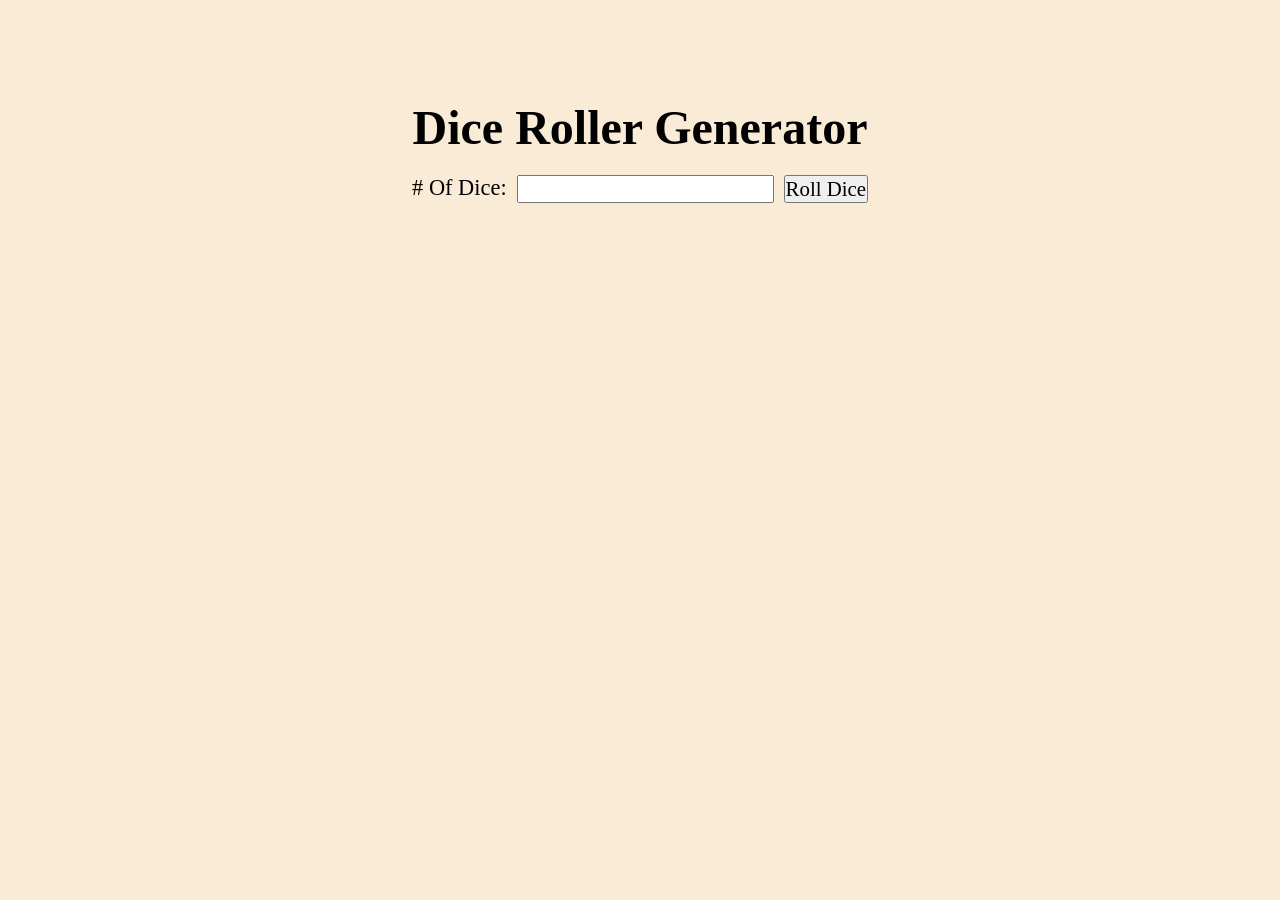
<file: dice_roller/index.html>
<!DOCTYPE html>
<html lang="en">
<head>
    <meta charset="UTF-8">
    <meta name="viewport" content="width=device-width, initial-scale=1.0">
    <meta name="keywords" content="HTML, CSS, JavaScript, Dice">
    <meta name="description" content="Dice Roller Application using HTML, CSS and JavaScript">
    <meta name="author" content="0xPrImOx0">
    <title>Dice Roller</title>
    <link rel="stylesheet" href="styles.css">
</head>
<body>
    <div id="main-container">
        <h1>Dice Roller Generator</h1>

        <div id="sub-container">
            <label for="dice"># Of Dice: </label>
            <input type="number" name="numberOfDice" id="numberOfDice">
            <button id="button" type="button">Roll Dice</button>
        </div>
        <div id="diceResults"></div>
        <div id="diceImages"></div>
    </div>

    <script src="func.js"></script>
</body>
</html>
</file>
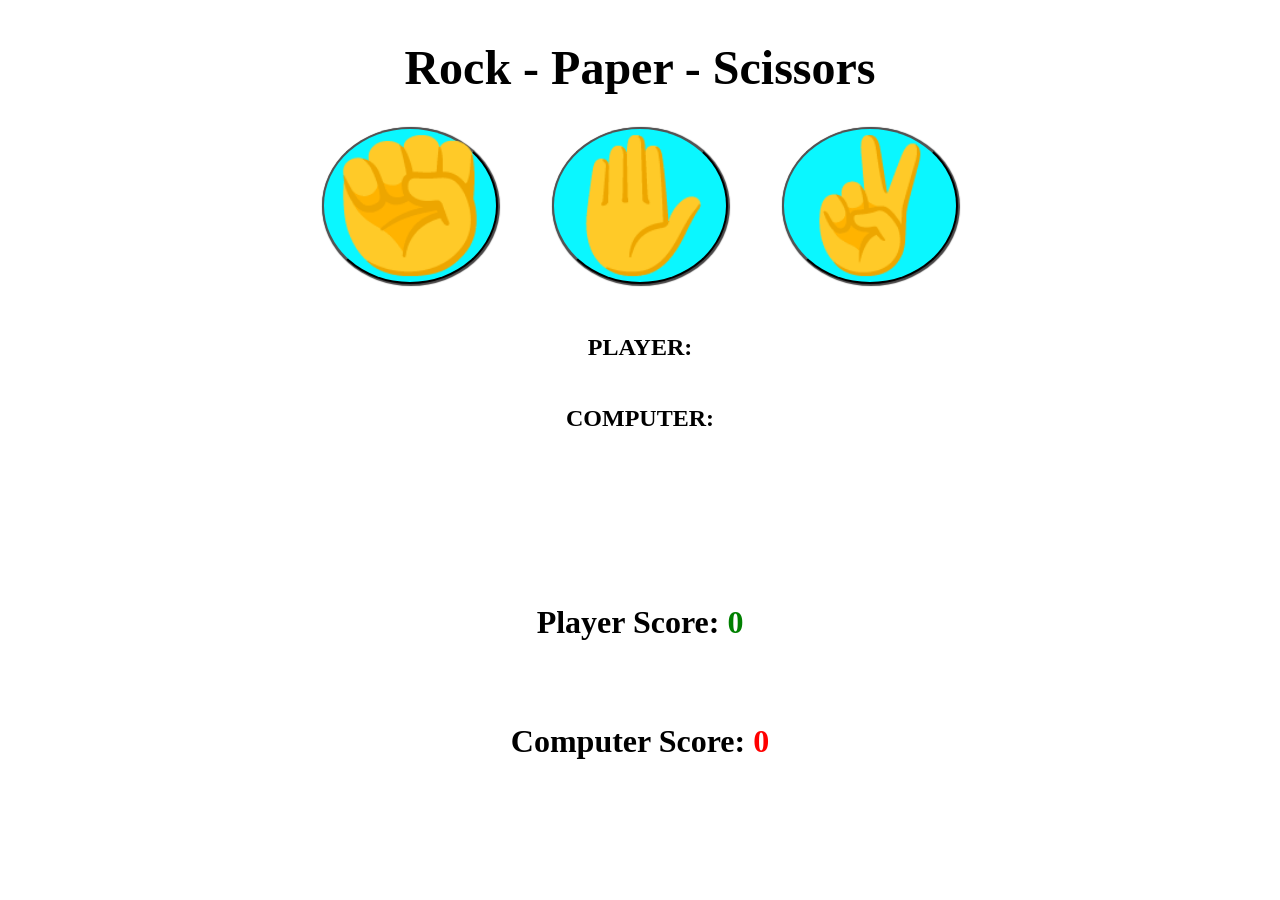
<file: rock_paper_scissors/index.html>
<!DOCTYPE html>
<html lang="en">
<head>
    <meta charset="UTF-8">
    <meta name="viewport" content="width=device-width, initial-scale=1.0">
    <meta name="keywords" content="Rock, Paper, Scissors">
    <meta name="description" content="Rock - Paper - Scissors Game">
    <meta name="author" content="0xPrImOx0">
    <title>Rock - Paper - Scissors Game</title>
    <link rel="stylesheet" href="styles.css">
</head>
<body>
    <h1>Rock - Paper - Scissors</h1>

    <div>
        <button class="parts" id="rock" onclick="playGame('rock')"> ✊ </button>

        <button class="parts" id="paper" onclick="playGame('paper')"> ✋ </button>

        <button class="parts" id="scissors" onclick="playGame('scissors')"> ✌️ </button>
    </div>

    <p id="playerDisplay">PLAYER:</p>
    <p id="computerDisplay">COMPUTER:</p>
    <p id="resultDisplay"></p>

    <p class="scoreDisplay">Player Score: <span id="playerScoreDisplay">0</span></p>
    <p class="scoreDisplay">Computer Score: <span id="computerScoreDisplay">0</span></p>

    <script src="index.js"></script>
</body>
</html>
</file>
<file: dice_roller/styles.css>
* {
    margin: 0;
    padding: 0;
    box-sizing: border-box;
    font-family: 'Times New Roman', Times, serif;
}

body {
    background-color: antiquewhite;
    height: 100vh;
    display: flex;
    justify-content: center;
    align-items: start;
    padding-top: 100px;
}

#main-container {
    display: flex;
    flex-direction: column;
    justify-content: center;
    align-items: center;
    text-align: center;
    align-content: center;
    width: 50%;
}

h1 {
    font-size: 3rem;
}

label {
    font-size: 1.4rem;
}

#sub-container {
    display: flex;
    flex-direction: row;
    justify-content: center;
    width: 100%;
    text-align: center;
    padding-top: 30px;
    padding: 20px;
}

input, button {
    font-size: 1.3rem;
    text-align: center;
    margin-left: 10px;
}

img {
    width: 100px;
    height: 100px;
    margin-right: 30px;
    margin-bottom: 15px;
}

#diceResults {
    font-size: 1.5rem;
    text-align: center;
    margin-bottom: 20px;
    color: red;
}

#diceImages {
    display: flex;
    flex-flow: row wrap;
    justify-content: center;
    align-content: space-evenly;
}
</file>
<file: rock_paper_scissors/styles.css>
body {
    display: flex;
    flex-direction: column;
    justify-content: flex-start;
    align-items: center;
    font-family: 'Times New Roman', Times, serif;
}

h1{
    font-size: 3rem;
    font-weight: bold;
}

div {
    width: auto;
    height: auto;
}

.parts {
    font-size: 8rem;
    border-radius: 50%;
    margin-left: 50px;;
    background: hsla(182, 100%, 52%);
    box-shadow: 1px 1px 1px 1px rgb(71, 69, 69);
    cursor: pointer;
}

.parts:first-of-type {
    margin-left: 0;
}

#computerDisplay {
    margin-top: 20px;
}

p{
    margin-top: 50px;
    font-size: 1.5rem;
    font-weight: 700;
}

#resultDisplay{
    font-size: 3rem;
}

.scoreDisplay {
    font-size: 2rem;
}

.greenText, #playerScoreDisplay{
    color: green;
}

.redText, #computerScoreDisplay{
    color: red;
}

.yellowText{
    color: yellow;
}
</file>
